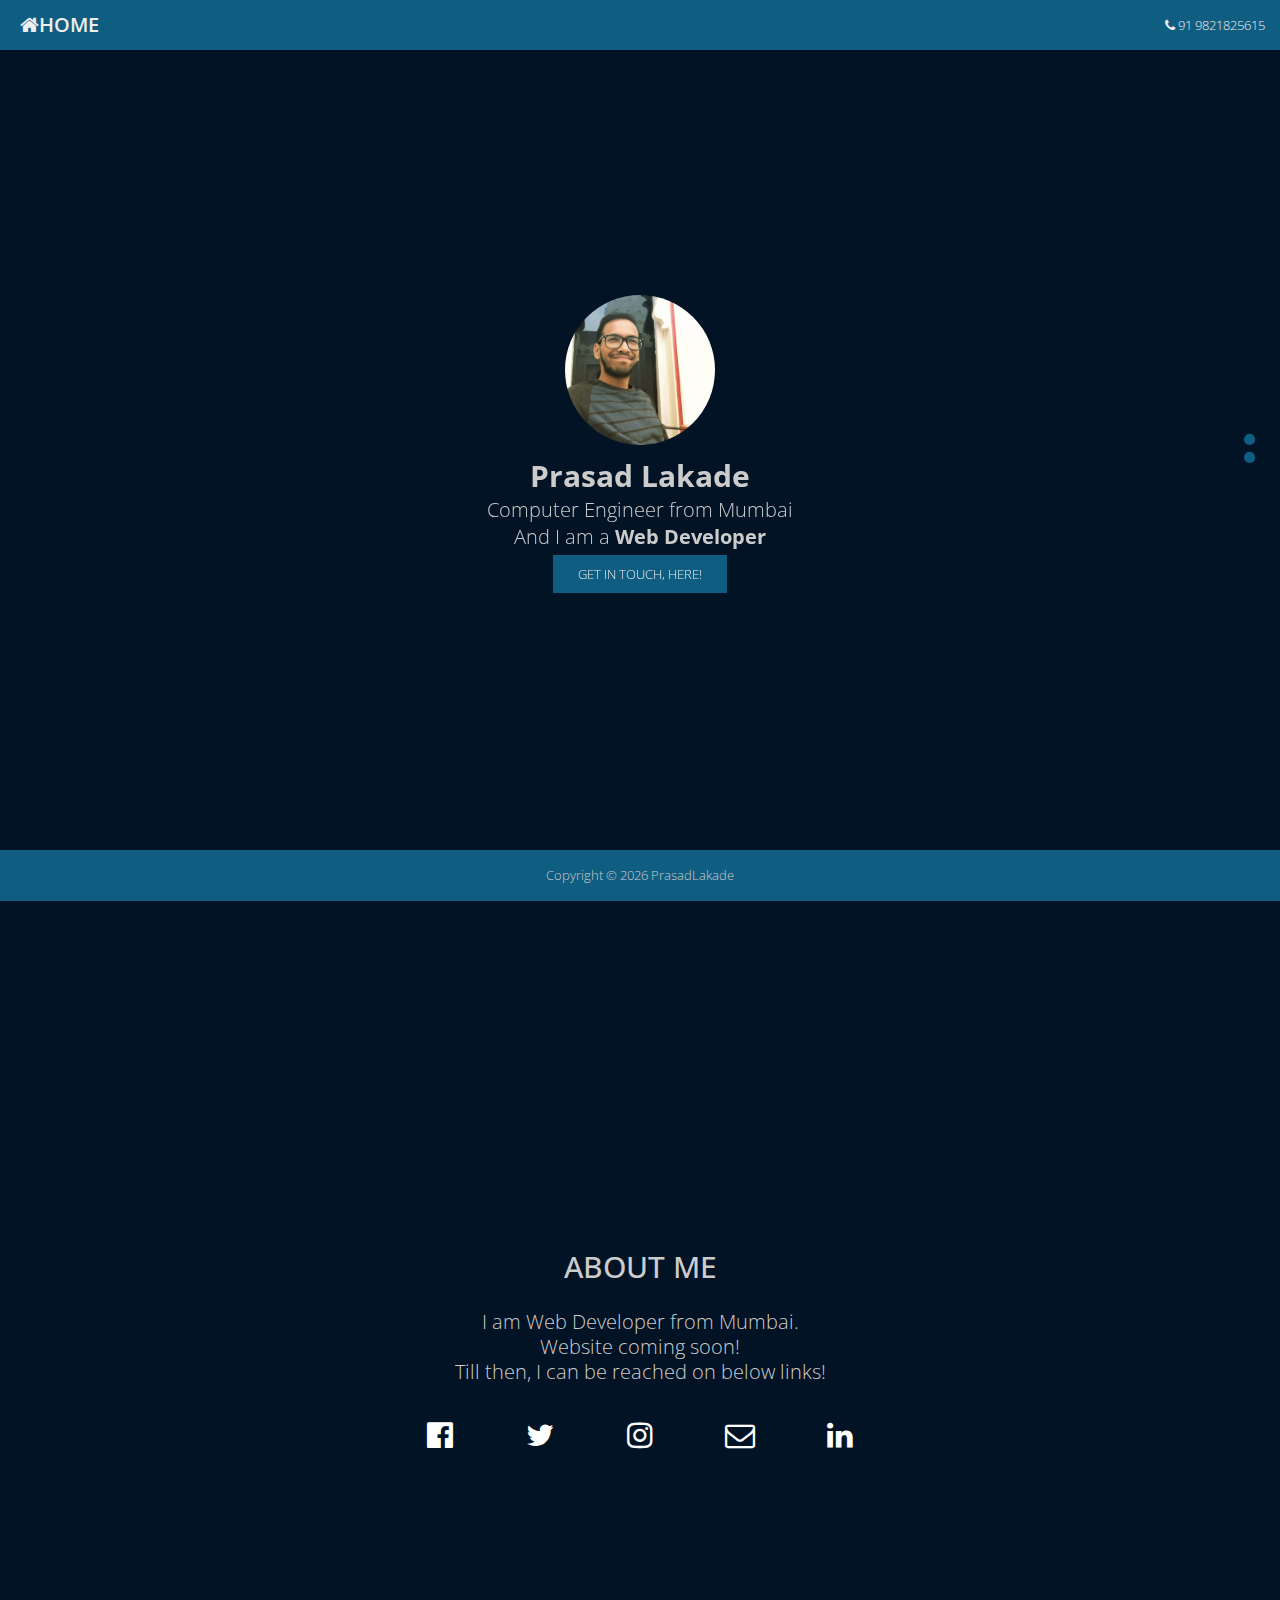
<file: index.html>
<!DOCTYPE html>
<html lang="en-IN">
<head>
	<meta name="google-site-verification" content="unXRRZ88Zb0qZaBoNEyKxuT5xUQPIb6GwI8d8hcJiVY" />
	<meta charset="utf-8" />
	<title>PrasadLakade | Web Developer</title>
	<meta name="viewport" content="width=device-width, initial-scale=1.0, maximum-scale=1.0, user-scalable=no">
	<link rel="stylesheet" type="text/css" href="content/css/stylemain.css">

	<link rel="shortcut icon" href="favicon.ico">
	<link href="https://fonts.googleapis.com/css?family=Open+Sans:300,400,600,700" rel="stylesheet">
	<link rel="stylesheet" href="content/font-awesome/css/font-awesome.min.css">

	<meta property="og:title" content="Prasad Lakade | Web Developer">
	<meta property="og:url" content="http://www.prasadlakade.com">
	<meta property="og:type" content="Website">
	<meta property="og:site_name" content="Prasad Lakade | Web Developer">
	<meta property="og:image" content="http://www.prasadlakade.com/">
	<meta property="og:description" content="Prasad Lakade is an User Interface designer & developer for static as well as dyanamic websites.">
	<meta name="description" content="Prasad Lakade is an User Interface designer & developer for static as well as dyanamic websites.">
	<meta itemprop="description" content="Prasad Lakade is an User Interface designer & developer for static as well as dyanamic websites.">

<style type="text/css">
body{overflow: hidden;}
.loaderblock {background-color: #111111;position: fixed;width: 100%;height: 100%;display: block;z-index: 9999;overflow: hidden;}
.loader,
.loader:after {
  border-radius: 50%;
  width: 10em;
  height: 10em;

}
.loader {
  font-size: 10px;
  position: absolute;
  top:50%;
  margin-top: -5em;
  margin-left: -5em;
  left:50%;
  text-indent: -9999em;
  border-top: 1.1em solid rgba(255, 255, 255, 0.2);
  border-right: 1.1em solid rgba(255, 255, 255, 0.2);
  border-bottom: 1.1em solid rgba(255, 255, 255, 0.2);
  border-left: 1.1em solid #ffffff;
  -webkit-transform: translateZ(0);
  -ms-transform: translateZ(0);
  transform: translateZ(0);
  -webkit-animation: load8 1.1s infinite linear;
  animation: load8 1.1s infinite linear;
}
@-webkit-keyframes load8 {
  0% {
    -webkit-transform: rotate(0deg);
    transform: rotate(0deg);
  }
  100% {
    -webkit-transform: rotate(360deg);
    transform: rotate(360deg);
  }
}
@keyframes load8 {
  0% {
    -webkit-transform: rotate(0deg);
    transform: rotate(0deg);
  }
  100% {
    -webkit-transform: rotate(360deg);
    transform: rotate(360deg);
  }
}

</style>

</head>
<body>
	<script>
		(function(i,s,o,g,r,a,m){i['GoogleAnalyticsObject']=r;i[r]=i[r]||function(){
			(i[r].q=i[r].q||[]).push(arguments)},i[r].l=1*new Date();a=s.createElement(o),
			m=s.getElementsByTagName(o)[0];a.async=1;a.src=g;m.parentNode.insertBefore(a,m)
		})(window,document,'script','https://www.google-analytics.com/analytics.js','ga');

		ga('create', 'UA-97931278-1', 'auto');
		ga('send', 'pageview');

	</script>
	<div class="container">
<!-- 	<div class="loaderblock"><div class="loader">Loading...</div></div> -->
		<div class="section-button" id="section-button">
			<a href="#header" ><i class="fa fa-circle" aria-hidden="true"></i></a>
			<a href="#aboutme"><i class="fa fa-circle" aria-hidden="true"></i></a>
		</div>
		<header id="header">
			<div class="top-bar">
				<div class="site-logo">
					<a href="/"><i class="fa fa-home" aria-hidden="true"></i>Home</a>
				</div>
				<ul>
					<li><a href="tel:+91-9821825615"><i class="fa fa-phone" aria-hidden="true"></i>
 91 9821825615</a></li>
				</ul>
			</div>
			<div class="mid-wrapper fullheight-content ">

				<div class="content">
					<div class="profile-pic"></div>
					<div class="myname"><p> <strong>Prasad Lakade</strong></p></div>
					<div class="mydetails">
						<p>Computer Engineer from Mumbai</p>
						<p>And I am a <strong>Web Developer</strong></p>
					</div>
					<a href="#aboutme" id="touch-popup" class="mybutton" onclick="ga('send', 'event', 'main social links', 'open social links', 'get in touch here');">Get in Touch, here!</a>
				</div>
				<!-- <div class="section-button"><a href="#aboutme"><img src="content/img/arrow-below.png"></a></div> -->

			</div>
		</header>
		<section class="row-one" id="aboutme">
			<div class="mid-wrapper fullheight-content">
				<div class="about-content">
					<p class="heading">About ME</p>
					<div class="mydesc"><p>I am Web Developer from Mumbai. </p>
						<p>Website coming soon!</p>
						<P>Till then, I can be reached on below links!</P></div>


						<div class="social-links">
							<ul>
								<li><a href="https://www.facebook.com/prasad.lakade" onclick="ga('send', 'event', 'social links', 'open-fb', 'facebook social link');" target="_blank"><i class="fa fa-facebook-official" aria-hidden="true"></i></a></li>
								<li><a href="https://twitter.com/prasadlakade" onclick="ga('send', 'event', 'social links', 'open-twitter', 'twitter social link');" target="_blank"><i class="fa fa-twitter" aria-hidden="true"></i></a></li>
								<li><a href="https://www.instagram.com/prasadcl/" onclick="ga('send', 'event', 'social links', 'open-insta', 'instagram social link');" target="_blank"><i class="fa fa-instagram" aria-hidden="true"></i></a></li>
								<li><a href="mailto:prasad.lakade@gmail.com" onclick="ga('send', 'event', 'social links', 'open-mail', 'mail link');" target="_blank"> <i class="fa fa-envelope-o" aria-hidden="true"></i></a></li>
								<li><a href="https://www.linkedin.com/in/prasadlakade/" onclick="ga('send', 'event', 'social links', 'open-linkedin', 'linkedin social link');" target="_blank"><i class="fa fa-linkedin" aria-hidden="true"></i></a></li>
							</ul>

						</div>

					</div>

				</div>
			</section>
			<div class="footer" >
				<div class="mid-wrapper">

				</div>
				<div class="footer-content">Copyright © <span id="yearcurr"></span> PrasadLakade </div>
			</div>
		</div>

		<script src="https://ajax.googleapis.com/ajax/libs/jquery/3.2.0/jquery.min.js"></script>
		<script src="content/js/common.js"></script>
<script >
	 $(".loaderblock").show().delay(2000).fadeOut();
	$("body").css('overflow', 'auto');


</script>
<script type="text/javascript">
  var currentYear = (new Date).getFullYear();
  $(document).ready(function() {
  $("#yearcurr").text( (new Date).getFullYear() );
  });
</script>
</body>
</html>
</file>
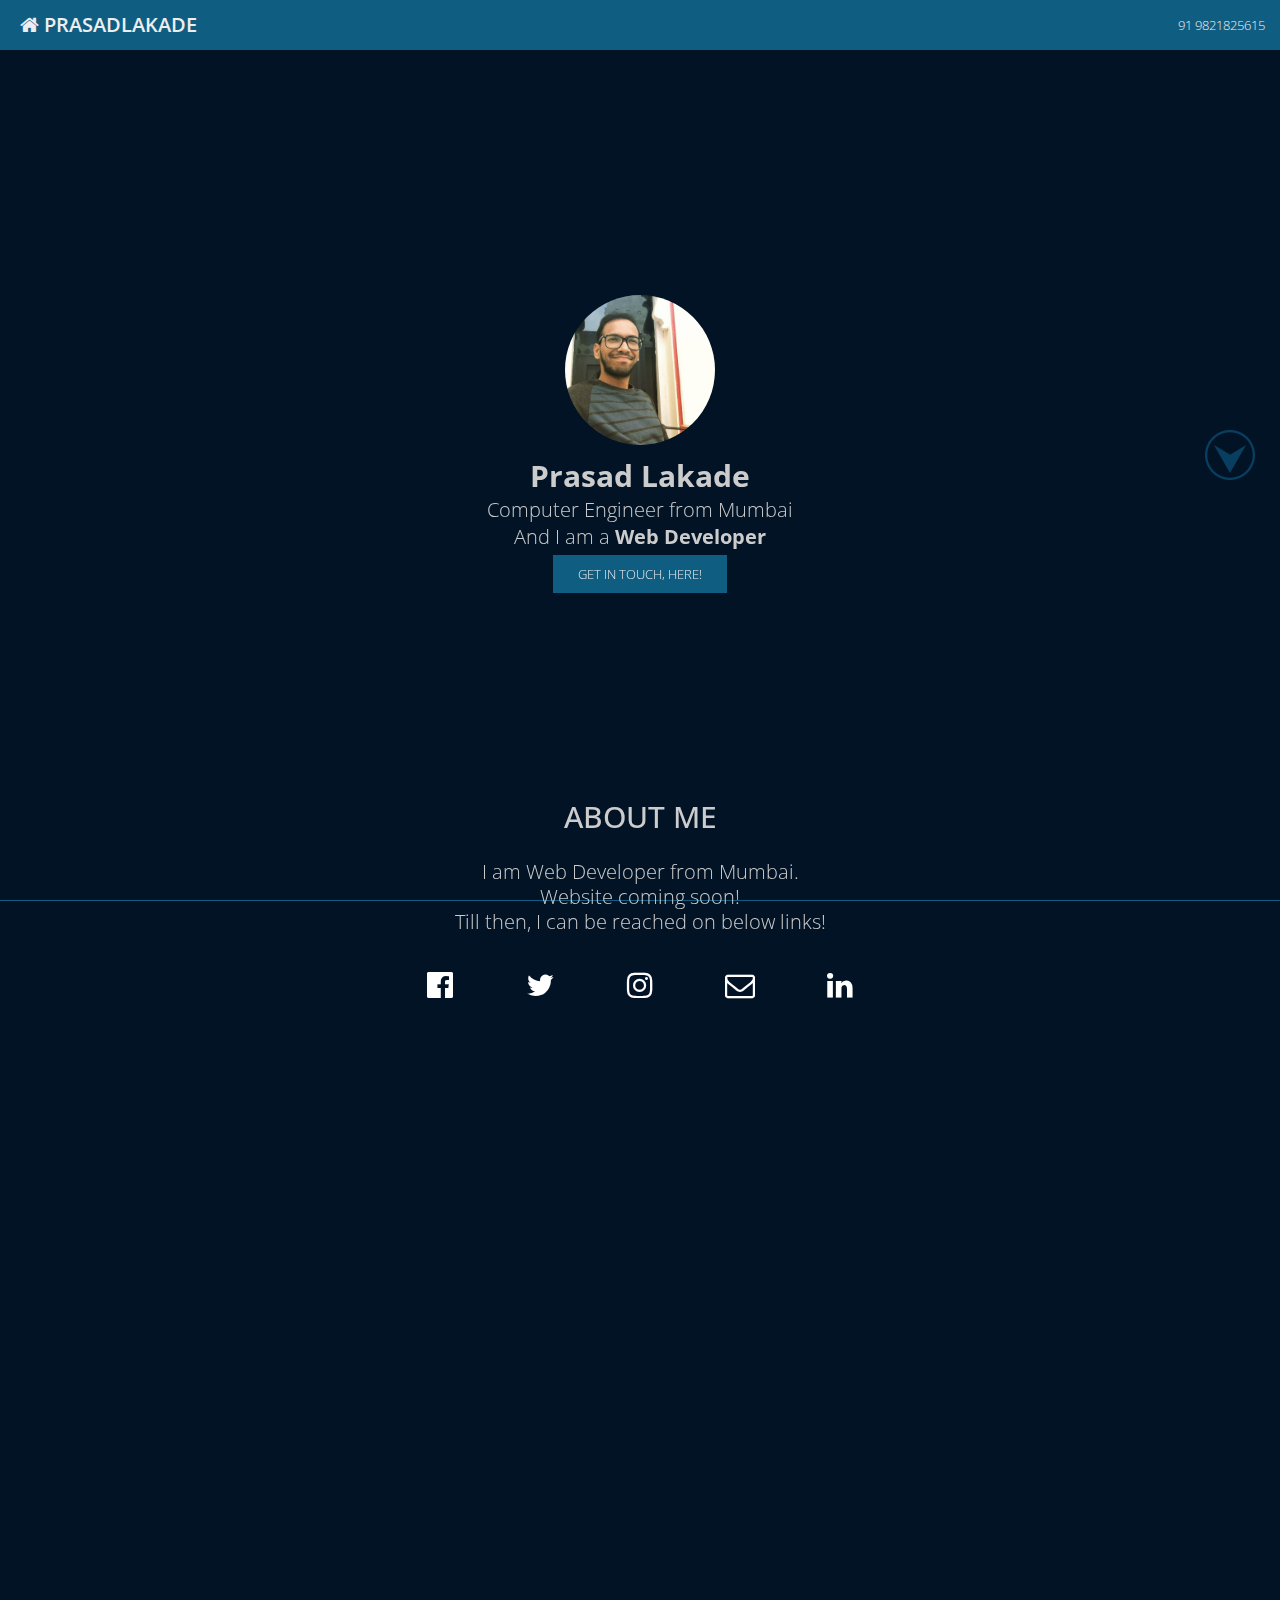
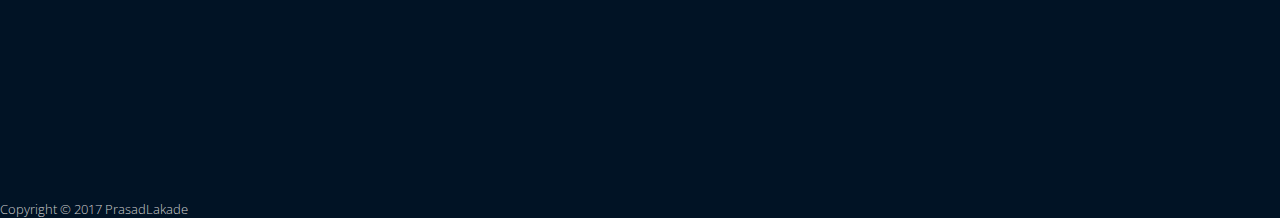
<file: index copy.html>
<!DOCTYPE html>
<html lang="en-IN">
<head>
<meta name="google-site-verification" content="unXRRZ88Zb0qZaBoNEyKxuT5xUQPIb6GwI8d8hcJiVY" />
	<meta charset="utf-8" />
	<title>PrasadLakade | Web Developer</title>
	<meta name="viewport" content="width=device-width, initial-scale=1.0, maximum-scale=1.0, user-scalable=no">
	<link rel="stylesheet" type="text/css" href="content/css/stylemain.css">

	<link rel="shortcut icon" href="favicon.ico">
	<link href="https://fonts.googleapis.com/css?family=Open+Sans:300,400,600,700" rel="stylesheet">
	<link rel="stylesheet" href="content/font-awesome/css/font-awesome.min.css">

	<meta property="og:title" content="Prasad Lakade | Web Developer">
	<meta property="og:url" content="http://www.prasadlakade.com">
	<meta property="og:type" content="Website">
	<meta property="og:site_name" content="Prasad Lakade | Web Developer">
	<meta property="og:image" content="http://www.prasadlakade.com/">
	<meta property="og:description" content="Web developer can make static to dyanamic websites">
	<meta name="description" content="Web developer can make static to dyanamic websites">
	<meta itemprop="description" content="Web developer can make static to dyanamic websites">



</head>
<body>
<script>
  (function(i,s,o,g,r,a,m){i['GoogleAnalyticsObject']=r;i[r]=i[r]||function(){
  (i[r].q=i[r].q||[]).push(arguments)},i[r].l=1*new Date();a=s.createElement(o),
  m=s.getElementsByTagName(o)[0];a.async=1;a.src=g;m.parentNode.insertBefore(a,m)
  })(window,document,'script','https://www.google-analytics.com/analytics.js','ga');

  ga('create', 'UA-97931278-1', 'auto');
  ga('send', 'pageview');

</script>
	<div class="container">
		<header class="fullheight-content ">
			<div class="top-bar">
				<div class="site-logo">
					<a href="/"><i class="fa fa-home" aria-hidden="true"></i> PrasadLakade</a>
				</div>
				<ul>
					<li><a href="tel:+91-9821825615">91 9821825615</a></li>
				</ul>
			</div>
			<div class="mid-wrapper clearfix ">
				
					<div class="content">
						<div class="profile-pic"></div>
						<div class="myname"><p> <strong>Prasad Lakade</strong></p></div>
						<div class="mydetails">
							<p>Computer Engineer from Mumbai</p>
							<p>And I am a <strong>Web Developer</strong></p>
						</div>
						<a href="#aboutme" id="touch-popup" class="mybutton">Get in Touch, here!</a>
					</div>
					<div class="section-button"><a href="#aboutme"><img src="content/img/arrow-below.png"></a></div>
				
			</div>
		</header>
		<section class="row-one fullheight-content " id="aboutme">
			<div class="mid-wrapper clearfix">
				<div class="about-content">
					<p class="heading">About ME</p>
					<div class="mydesc"><p>I am Web Developer from Mumbai. </p>
					<p>Website coming soon!</p>
					<P>Till then, I can be reached on below links!</P></div>
					

					<div class="social-links">
						<ul>
							<li><a href="https://www.facebook.com/prasad.lakade"><i class="fa fa-facebook-official" aria-hidden="true"></i></a></li>
							<li><a href="https://twitter.com/prasadlakade"><i class="fa fa-twitter" aria-hidden="true"></i></a></li>
							<li><a href="https://www.instagram.com/prasadcl/"><i class="fa fa-instagram" aria-hidden="true"></i></a></li>
							<li><a href="mailto:prasad.lakade@gmail.com"><i class="fa fa-envelope-o" aria-hidden="true"></i></a></li>
							<li><a href="https://www.linkedin.com/in/prasadlakade/"><i class="fa fa-linkedin" aria-hidden="true"></i></a></li>
						</ul>
						
					</div>
				</div>
			</div>
		</section>
		<footer >
			<div class="mid-wrapper clearfix">
				
			</div>
			<div class="footer-content">Copyright © 2017 PrasadLakade </div>
		</footer>
	</div>

	<script src="https://ajax.googleapis.com/ajax/libs/jquery/3.2.0/jquery.min.js"></script>
	<script>
		$(document).ready(function(){
  // Add smooth scrolling to all links
  $("a").on('click', function(event) {

    // Make sure this.hash has a value before overriding default behavior
    if (this.hash !== "") {
      // Prevent default anchor click behavior
      event.preventDefault();

      // Store hash
      var hash = this.hash;

      // Using jQuery's animate() method to add smooth page scroll
      // The optional number (800) specifies the number of milliseconds it takes to scroll to the specified area
      $('html, body').animate({
      	scrollTop: $(hash).offset().top
      }, 800, function(){

        // Add hash (#) to URL when done scrolling (default click behavior)
        window.location.hash = hash;
    });
    } // End if
});
});
</script>
</body>
</html>
</file>
<file: content/css/stylemain.css>
*{margin:0;padding:0;box-sizing:border-box;-webkit-box-sizing:border-box;-moz-box-sizing:border-box;-o-box-sizing:border-box}
a{outline:none;text-decoration:none}
img{outline:none;border:0 none;}
input,input button{outline:none;-webkit-appearance: none;-moz-appearance: none;-o-appearance: none;}
textarea{outline:none;resize:none}
strong, b{font-weight: bold;}
ol, ul {list-style: none;list-style-type: none;}
.clearfix:before,
.clearfix:after{content:".";display:block;height:0;overflow:hidden}
.clearfix:after{clear:both}
body{font-size: 13px;font-weight:100;background-color: #011325 ;color:#ccc;font-family: 'Open Sans', arial,sans-serif;-moz-text-size-adjust:none;-webkit-text-size-adjust:none;-ms-text-size-adjust:none;line-height: normal;
}

.container{position: relative;}
section{position: relative;width: auto;height: 100%;}
.mid-wrapper{position: relative;margin: 0 auto; width: 1366px;}
.fullheight-content{height: 100vh;}

header{position: relative;background-color: #011325;/*background: url(../../content/img/bg.jpg) no-repeat center center;background-size: cover;background-attachment: fixed;*/}

.footer{position: fixed;height: 50px;background-color: #105d82;line-height: 50px;text-align: center;bottom: 0;width: 100%}
section.row-one{background-color: #011325;border-top: 1px solid #105d82;}


/* header section css starts */

.top-bar{position: fixed;width: auto;height: 50px;line-height: 50px;background-color: #105d82;top: 0;left: 0;right: 0;z-index: 99;}
.top-bar .site-logo{position: relative;display: block;width: auto;max-width:300px;float: left;    margin-left: 20px;}
.top-bar .site-logo a{font-size: 20px;text-transform: uppercase;font-weight: 600;}
.top-bar a{position: relative;display: block;float: right;color:#eee;}
.top-bar ul{padding: 0 15px;}

.content{position: fixed;width: 500px;left: 50%;margin-left: -250px;height: 330px;top:50%;margin-top: -165px;text-align: center;border-radius: 5px;text-align: center;/*background-color: rgba(0,0,0,0.5);*/}
.profile-pic {position: relative;width: 150px;height: 150px;background-color: #105d82;border-radius: 50%;margin: 10px auto;background: #105d82 url(../../content/img/mypic1.jpg) no-repeat center center;background-size: 100% 100%;}
.myname p {font-size: 30px;}
.mydetails p{font-weight: 100;font-size: 20px;}
.mybutton{color: #eee;padding: 10px 25px; background-color: #105d82;clear: both;position: relative;display: inline-block;margin-top: 5px;text-transform: uppercase;}
.mybutton:hover{background-color: #484e58;}
.section-button{position: fixed;height: 40px;top:50%;margin-top:-20px;right:25px;width: auto;display: inline-block;text-align: center;z-index: 999;}
.section-button a{color: #105d82;display: block;transform: scale(1.0);}
.section-button a:hover{color: #fff;transform: scale(1.1);}
/* header section  css ends*/

/* about me section css starts */

.about-content{position: absolute;width: 500px; height: 224px;top: 50%;margin-top: -112px;left: 50%;margin-left: -250px;}
.about-content .heading{position: relative;display: block;text-align: center;margin-top: 15px;font-size: 30px;text-transform: uppercase;font-weight: 500;}
.about-content .mydesc{text-align: center;padding: 30px 0;}
.about-content p{font-size: 20px;line-height: 25px;}

.social-links{position: relative;width: auto;margin: 0 auto;text-align: center;}
.social-links li{position: relative;display: inline-block;width: 20%;float: left;color:#fff;}
.social-links li a{color: #fff;font-size: 30px;}
.social-links li a:hover{color: #105d82}

/* about me section css ends */








/* Media queries starts */

@media only screen and (max-width: 1355px) {
	.mid-wrapper{width: auto;}

}

@media only screen and (max-width: 767px) {
	.content{height: 220px;margin-top: -110px; }
	.profile-pic {width: 75px;height: 75px;}
	.myname p {font-size: 19px;}
	.mydetails p{font-weight: 100;font-size: 14px;}
	.social-links{width: 80%;}


	.about-content .heading{font-size: 19px;line-height: 24px;}
	.about-content .mydesc p{font-weight: 100;font-size: 14px;line-height: 19px}

}

@media only screen and (max-width: 599px) {
	.content, .about-content{    width: auto;left: 0;right: 0;margin-left: 0;padding: 0 50px;}	
}

/* Media queries end */


/* ----------- iPhone 4 and 4S ----------- */

/* Landscape */
@media only screen 
and (min-device-width: 320px) 
and (max-device-width: 480px)
and (-webkit-min-device-pixel-ratio: 2)
and (orientation: landscape) {
	.section-button{    bottom: 130px;right: 10px;text-align: right;}
}



/* ----------- iPhone 5 and 5S ----------- */



/* Landscape */
@media only screen 
and (min-device-width: 320px) 
and (max-device-width: 568px)
and (-webkit-min-device-pixel-ratio: 2)
and (orientation: landscape) {

}

/* ----------- iPhone 6 ----------- */



/* Landscape */
@media only screen 
and (min-device-width: 375px) 
and (max-device-width: 667px) 
and (-webkit-min-device-pixel-ratio: 2)
and (orientation: landscape) {
	.section-button{    bottom: 150px;right: 10px;text-align: right;}
}

/* ----------- iPhone 6+ ----------- */



/* Landscape */
@media only screen 
and (min-device-width: 414px) 
and (max-device-width: 736px) 
and (-webkit-min-device-pixel-ratio: 3)
and (orientation: landscape) {
	.section-button{    bottom: 180px;right: 10px;text-align: right;}
}
</file>
